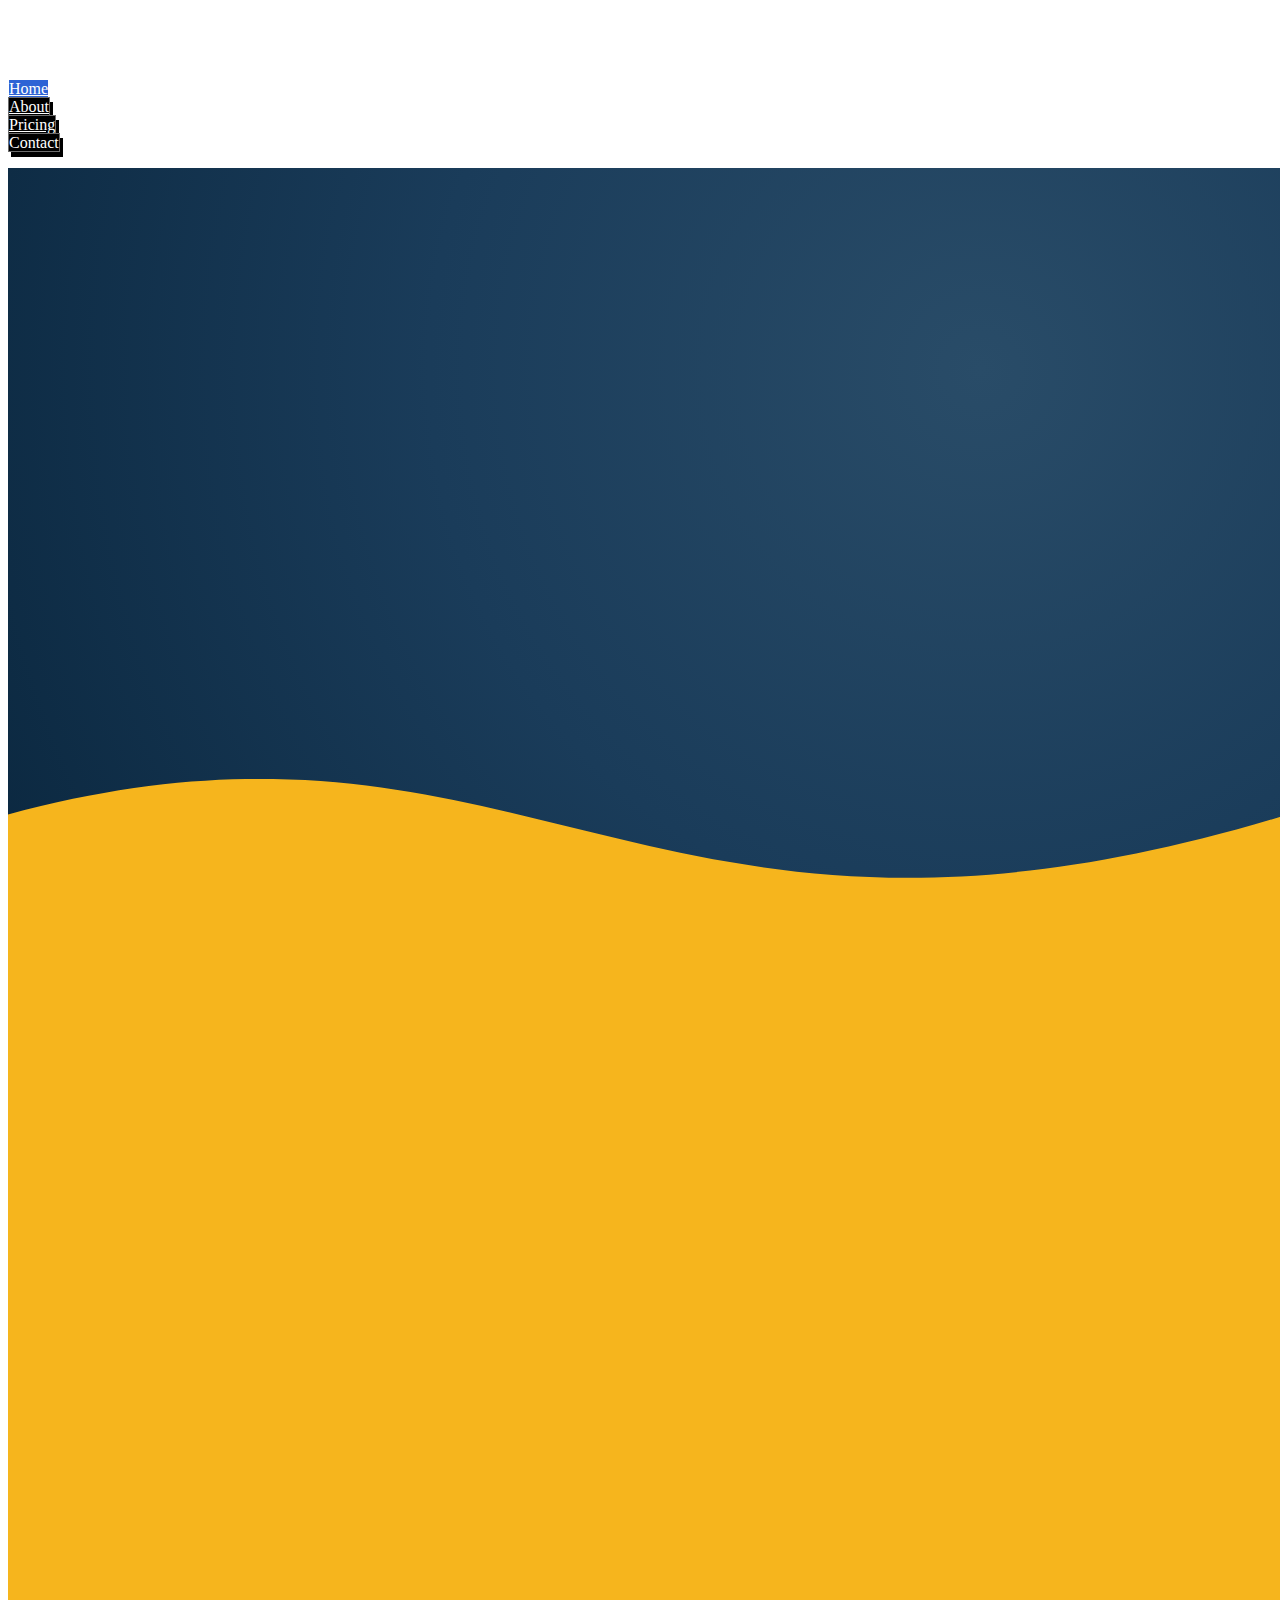
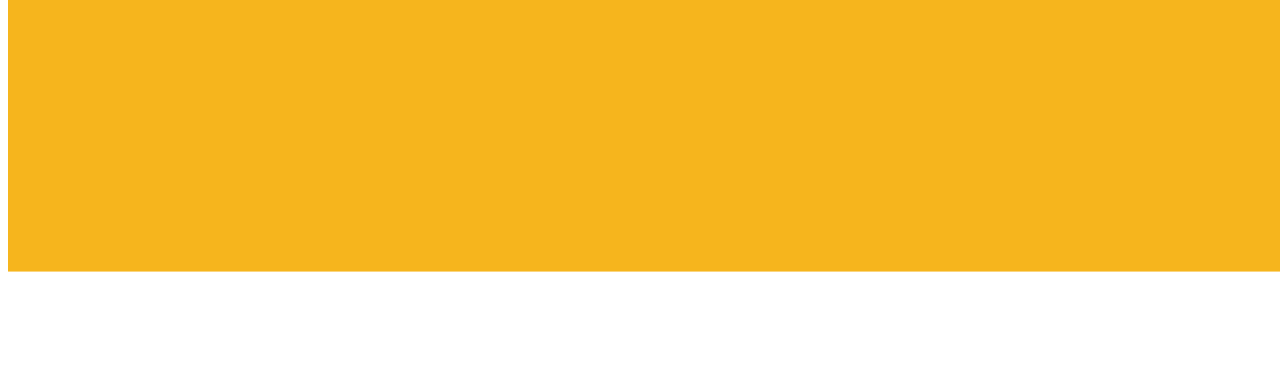
<file: index.html>
<!DOCTYPE html>
<html lang="en">

<head>
    <meta charset="UTF-8">
    <meta http-equiv="X-UA-Compatible" content="IE=edge">
    <meta name="viewport" content="width=device-width, initial-scale=1.0">
    <title>Document</title>

    <!-- #region BOOTSTRAP -->
    <link href="https://cdn.jsdelivr.net/npm/bootstrap@5.3.0-alpha3/dist/css/bootstrap.min.css" rel="stylesheet"
        integrity="sha384-KK94CHFLLe+nY2dmCWGMq91rCGa5gtU4mk92HdvYe+M/SXH301p5ILy+dN9+nJOZ" crossorigin="anonymous">
    <script src="https://cdn.jsdelivr.net/npm/bootstrap@5.3.0-alpha3/dist/js/bootstrap.bundle.min.js"
        integrity="sha384-ENjdO4Dr2bkBIFxQpeoTz1HIcje39Wm4jDKdf19U8gI4ddQ3GYNS7NTKfAdVQSZe"
        crossorigin="anonymous"></script>
    <!-- #endregion -->
    <link rel="stylesheet" href="/style.css">
</head>

<body>
    <!-- #region NAVBAR-->
    <div class="fixed-top mt-4 container">
        <div class="row">
            <div class="col">
                <h1 style="color:white;">LOGO</h1>
            </div>
            <div class="col">
                <ul class="nav nav-pills nav-fill ">
                    <li class="nav-item">
                        <a class="nav-link active-nav" aria-current="page" href="#">Home</a>
                    </li>
                    <li class="nav-item">
                        <a class="nav-link inactive-nav" href="#">About</a>
                    </li>
                    <li class="nav-item">
                        <a class="nav-link inactive-nav" href="#">Pricing</a>
                    </li>
                    <li class="nav-item">
                        <a class="nav-link inactive-nav">Contact</a>
                    </li>
                </ul>
            </div>

        </div>

    </div>

    <!-- #endregion -->

    <!-- #region HERO -->
    <section class="hero d-flex pb-0"></section>
    <!-- #endregion -->
    <!-- #region WAVE DVIDER -->
    <div class="orange-wave-div">
        <!-- <svg data-name="Layer 1" xmlns="http://www.w3.org/2000/svg" viewBox="0 0 1200 120"
                        preserveAspectRatio="none">
                        <path
                            d="M321.39,56.44c58-10.79,114.16-30.13,172-41.86,82.39-16.72,168.19-17.73,250.45-.39C823.78,31,906.67,72,985.66,92.83c70.05,18.48,146.53,26.09,214.34,3V0H0V27.35A600.21,600.21,0,0,0,321.39,56.44Z"
                            class="shape-fill"></path>
                    </svg> -->
        <img src="/img/wave-1.svg" alt="" class="wave-divider-1">
    </div>
    <!-- #endregion -->
    <!-- <section class="section-2"></section> -->

</body>

</html>
</file>
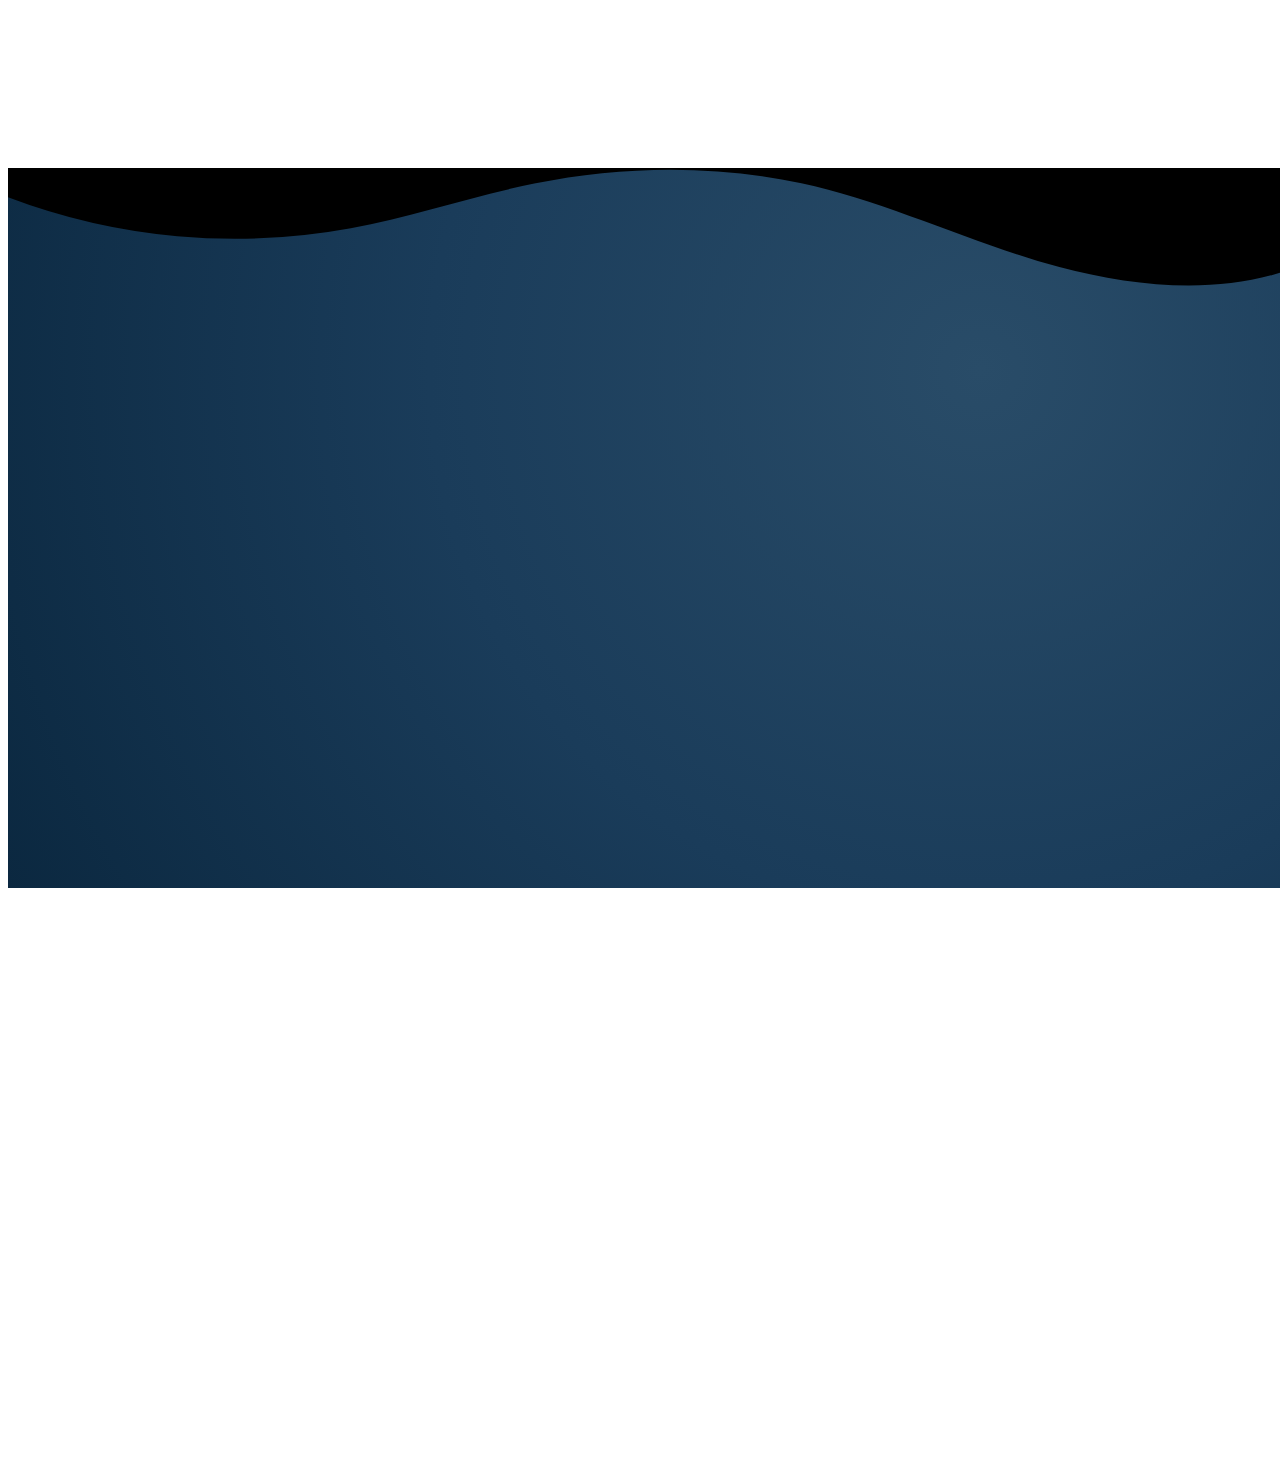
<file: pages/index/view/index.html>
<!DOCTYPE html>
<html lang="en">

<head>
    <meta charset="UTF-8">
    <meta http-equiv="X-UA-Compatible" content="IE=edge">
    <meta name="viewport" content="width=device-width, initial-scale=1.0">
    <title>Document</title>

    <!-- #region BOOTSTRAP -->
    <link href="https://cdn.jsdelivr.net/npm/bootstrap@5.3.0-alpha3/dist/css/bootstrap.min.css" rel="stylesheet"
        integrity="sha384-KK94CHFLLe+nY2dmCWGMq91rCGa5gtU4mk92HdvYe+M/SXH301p5ILy+dN9+nJOZ" crossorigin="anonymous">
    <script src="https://cdn.jsdelivr.net/npm/bootstrap@5.3.0-alpha3/dist/js/bootstrap.bundle.min.js"
        integrity="sha384-ENjdO4Dr2bkBIFxQpeoTz1HIcje39Wm4jDKdf19U8gI4ddQ3GYNS7NTKfAdVQSZe"
        crossorigin="anonymous"></script>
    <!-- #endregion -->
    <link rel="stylesheet" href="/style.css">
</head>

<body>
    <!-- #region NAVBAR-->
    <div class="fixed-top mt-5 container">
        <div class="row">
            <div class="col">
                <h1 style="color:white;">LOGO</h1>
            </div>
            <div class="col">
                <ul class="nav nav-pills nav-fill ">
                    <li class="nav-item">
                        <a class="nav-link active" aria-current="page" href="#">Active</a>
                    </li>
                    <li class="nav-item">
                        <a class="nav-link" href="#">Much longer nav link</a>
                    </li>
                    <li class="nav-item">
                        <a class="nav-link" href="#">Link</a>
                    </li>
                    <li class="nav-item">
                        <a class="nav-link">Disabled</a>
                    </li>
                </ul>
            </div>

        </div>

    </div>

    <!-- #endregion -->

    <!-- #region HERO -->
    <section class="hero d-flex pb-0">
        <!-- #region WAVE DVIDER -->
        <div class="orange-wave-div">
            <svg data-name="Layer 1" xmlns="http://www.w3.org/2000/svg" viewBox="0 0 1200 120"
                preserveAspectRatio="none">
                <path
                    d="M321.39,56.44c58-10.79,114.16-30.13,172-41.86,82.39-16.72,168.19-17.73,250.45-.39C823.78,31,906.67,72,985.66,92.83c70.05,18.48,146.53,26.09,214.34,3V0H0V27.35A600.21,600.21,0,0,0,321.39,56.44Z"
                    class="shape-fill"></path>
            </svg>
        </div>
        <!-- #endregion -->

    </section>
    <!-- #endregion -->

    <section class="section-2"></section>

</body>

</html>
</file>
<file: style.css>
:root {
    /* #region VARIABLES */

    --accent-color: #2e63d5;

    /* #region HERO-RADIUS */
    --hero-radius-outer: rgb(11, 40, 64);
    --hero-radius-mid: rgba(26, 60, 90, 1);
    --hero-radius-inner: rgba(41, 76, 104, 1);
    /* #endregion */

    /* #endregion */
}

:root,
html,
body {
    height: 100%;
    width: 100%;
}

section {
    height: 45rem;
}

/* #region NAV */
.nav {
    /* background-color: rgb(92, 92, 92); */
    border-radius: 7px;
    padding: 0px !important;
}

.nav-link,
.nav-link:hover,
.nav-link:active {
    color: white !important;
}

.inactive-nav {
    background-color: black;
    border: 1px solid rgb(109, 109, 109);
    box-shadow: 3px 5px 0px 0px rgb(0, 0, 0);
}

.active-nav {
    background-color: var(--accent-color);
    border: 1px solid white;
    box-shadow: 3px 5px 0px 0px white;
}

.inactive-nav:hover {
    background-color: rgb(43, 43, 43);
    box-shadow: 3px 5px 0px 0px white;
}

/* #endregion */


.hero {
    background: radial-gradient(circle at 76% 28%,
            var(--hero-radius-inner),
            var(--hero-radius-mid),
            var(--hero-radius-outer));
}

.section-2 {
    background-color: var(--wave-1-color);
    transform: translate(0, -9.2rem);
}

.bg-transparent {
    background: none !important;
    background-color: transparent !important;
    background-image: none !important;
}

.wave-divider-1 {
    transform: translate(0, -10%);
    width: 100%;
}

/* .orange-wave-div {
    width: 100%;
    overflow: hidden;
    line-height: 0;
    transform: rotate(180deg) translate(0, 8.33em);
}

.orange-wave-div svg {
    position: relative;
    display: block;
    width: calc(100% + 1.3px);
    height: 8.4rem;
}

.orange-wave-div .shape-fill {
    fill: var(--wave-1-color);
} */

/* #endregion */
</file>
